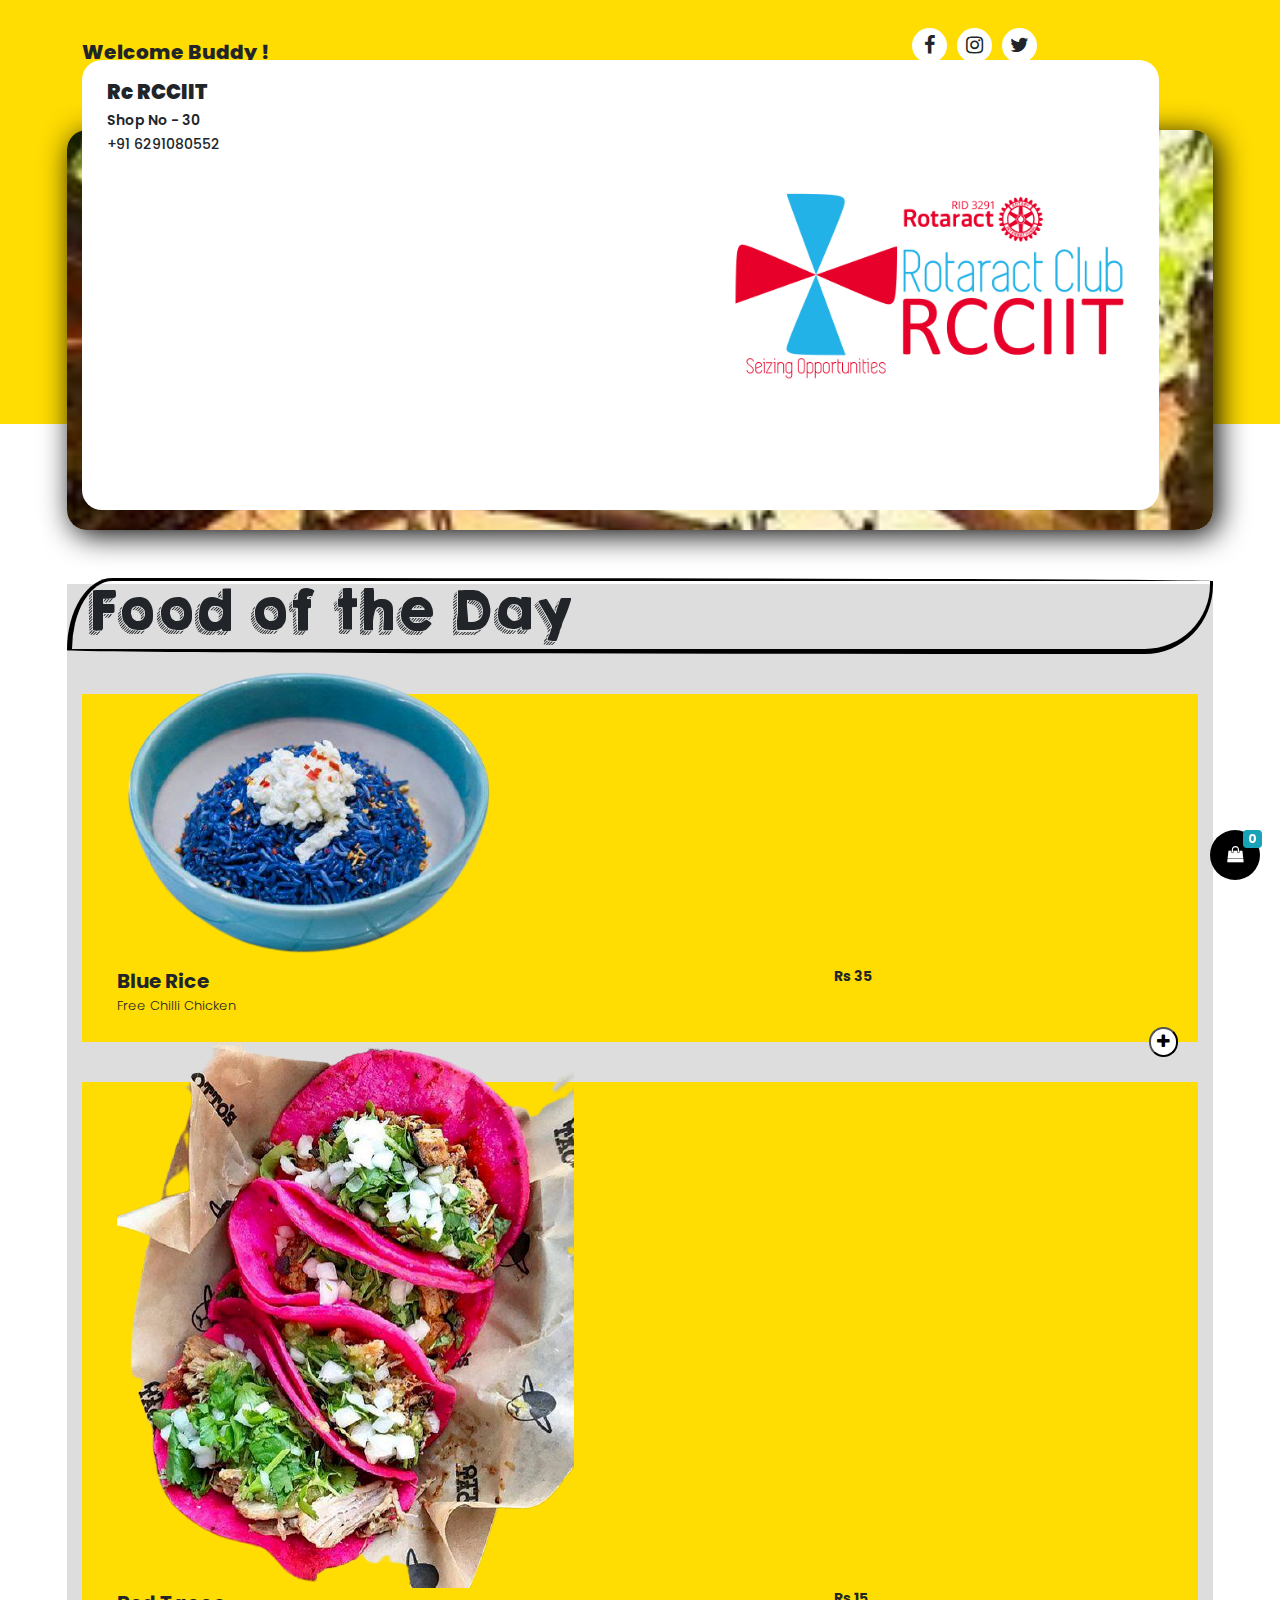
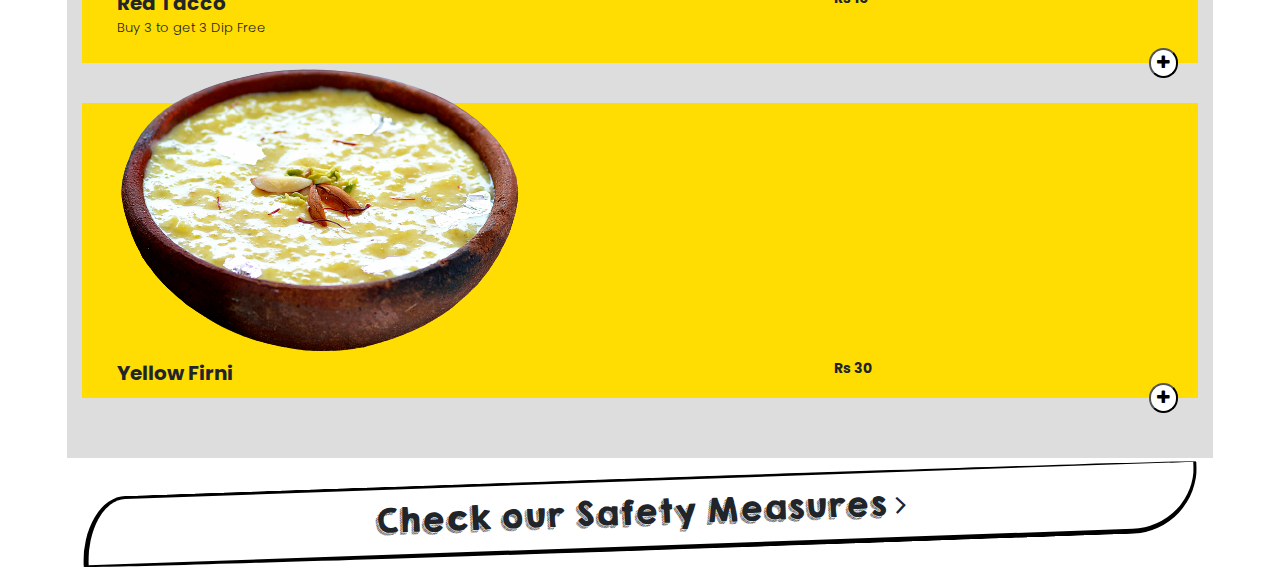
<file: index.html>
<!DOCTYPE html>
<html lang="en">
<head>
    <meta charset="UTF-8">
    <meta name="viewport" content="width=device-width, initial-scale=1.0">
    <link rel="stylesheet" href="css/style.css">
    <link rel="stylesheet" href="https://stackpath.bootstrapcdn.com/bootstrap/4.5.2/css/bootstrap.min.css" integrity="sha384-JcKb8q3iqJ61gNV9KGb8thSsNjpSL0n8PARn9HuZOnIxN0hoP+VmmDGMN5t9UJ0Z" crossorigin="anonymous">
    <link rel="stylesheet" href="https://stackpath.bootstrapcdn.com/font-awesome/4.7.0/css/font-awesome.min.css" integrity="sha384-wvfXpqpZZVQGK6TAh5PVlGOfQNHSoD2xbE+QkPxCAFlNEevoEH3Sl0sibVcOQVnN" crossorigin="anonymous">

    <title>Aritra Basu</title>
</head>
<body>
    <div class="container-fluid bg-grad-1">
       <div class="col-11" style="margin:0px auto">
           <div class="row">
           <div class="col-lg-7 welcome--box">
               <h1>Welcome Buddy !</h1>
               <p>to your brand new digital store of RC RCCIIT</p>
           </div>
           <div class="col-lg-5 welcome--box--social-media">
            <ul class="welcome--box--social-media-list">
                <li><a href="#"><i class="fa fa-facebook"></i></a></li>
                <li><a href="#"><i class="fa fa-instagram"></i></a></li>
                <li><a href="#"><i class="fa fa-twitter"></i></a></li>
            </ul>
           </div>
           </div>
        </div>
        <div clss="row">
        <div class="col-11 stall--img mt-4" style="background-image: url(img/stall.jpg);">
           <div class="about--shop">
               <div class="container-fluid">
                   <div class="row">
                       <div class="col-7">
                        <h1>Rc RCCIIT</h1>
                        <h2> Shop No  - 30 </h2>
                        <h3>+91 6291080552</h3>
                       </div>
                       <div class="col-5 d-flex align-items-center justify-content-center">
                           <img src="img/logo.png" class="img-fluid">
                       </div>
                   </div>
               </div>
           </div>
        </div>
       </div>
    </div>
    <div class="container-fluid mt-5">
        <div class="col-11 menu">
            <div class="container">
                <div class="row">
            <h1>Food of the Day</h1>
        </div>
    </div>
    </div>
    <div class="col-11 menu-list">
        <div class="container">
            <div class="row item-holder">
                <div class="col-7">
                    <img src="img/food1.png" class="img-fluid item-image">
                </div>
                <div class="col-8 item-name">
                    Blue Rice
                    <p> Free Chilli Chicken </p>
                </div>
                <div class="col-4 item-price">Rs 35</div>
                <div class="col-12">      
                  <button class="add-item" id="1">
                      <i class="fa fa-plus"></i>
                  </button>
                </div>
            </div>
            <div class="row  item-holder">
                <div class="col-7">
                    <img src="img/food3.png" class="img-fluid item-image">
                </div>
                <div class="col-8 item-name">Red Tacco
                    <p> Buy 3 to get 3 Dip Free </p>
                </div>
                <div class="col-4 item-price">Rs 15</div>
                <div class="col-12">      
                    <button class="add-item" id="2">
                        <i class="fa fa-plus"></i>
                    </button>
                  </div>
            </div>
            <div class="row  item-holder">
                <div class="col-7">
                    <img src="img/food2.png" class="img-fluid item-image">
                </div>
                <div class="col-8 item-name">Yellow Firni</div>
                <div class="col-4 item-price">Rs 30</div>
                <div class="col-12">      
                    <button class="add-item" id="3">
                        <i class="fa fa-plus"></i>
                    </button>
                  </div>
            </div>
        </div>
    </div>
    <div class="container-fluid">
        <div class="row">
            <div class="col-11" style="margin: 0px auto;">
                <a href="safety.html"><div class="check-sanitization">
                    Check our Safety Measures
                    <i class="fa fa-angle-right"></i>
                </div></a>
            </div>
        </div>
    </div>
    <a href="javascript:void(0)"  data-toggle="modal" data-target="#exampleModalCenter" id="shoppingbag"><div class="shoping-basket">
        <i class="fa fa-shopping-bag"></i>
        <span class="badge badge-info">0</span>
    </div></a>
    <!-- Modal -->
<div class="modal fade" id="exampleModalCenter" tabindex="-1" role="dialog" aria-labelledby="exampleModalCenterTitle" aria-hidden="true">
    <div class="modal-dialog modal-dialog-centered " role="document">
      <div class="modal-content cart">
        <div class="modal-body text-light ">
            <button type="button" class="close" data-dismiss="modal" aria-label="Close">
        </div>

      </div>
    </div>
  </div>
    <script src='https://cdnjs.cloudflare.com/ajax/libs/jquery/3.3.1/jquery.min.js'></script>
    <script src='https://cdnjs.cloudflare.com/ajax/libs/twitter-bootstrap/4.5.0/js/bootstrap.min.js'></script>
    <script src="https://unpkg.com/aos@2.3.1/dist/aos.js"></script>
    <script>
        var cart = [];
        $('.add-item').on('click', function(e, manual) {
        if (typeof manual === 'undefined' || manual === false) {
            $('.add-item').not(this).trigger('click', true);
            if($(this).attr('id')==1)
            {
                if (cart[1] != null) 
                {
                    cart[1]=cart[1]+1;
                }else
                {
                    cart[1]=1;
                }  
            }
            if($(this).attr('id')==2)
            {
                if (cart[2] != null) 
                {
                    cart[2]=cart[2]+1;
                }else
                {
                    cart[2]=1;
                }  
            }
            if($(this).attr('id')==3)
            {
                if (cart[3] != null) 
                {
                    cart[3]=cart[3]+1;
                }else
                {
                    cart[3]=1;
                }  
            }
            var itemno = 0
            if(cart[1]!=null)
                itemno++;
            if(cart[2]!=null)
                itemno++;
            if(cart[3]!=null)
                itemno++;
            $('.badge').text(itemno);
        }
        });

        $("#shoppingbag").on('click',function(){
            if(cart.length==0)
            {
                $(".modal-body").text("No Cart Item")
            }else
            {
                $(".modal-body").html("");
                var total=0;
                if(cart[1]!=null)
                {
                    
                    $(".modal-body").append("<li class='cart-item'> Blue Rice + Chilli chicken <br>"+cart[1]+" Plate - RS."+cart[1]*35+"</li>");
                    total=total+cart[1]*35;
                }

                if(cart[2]!=null)
                {
                    $(".modal-body").append("<li class='cart-item'> Red Tacco <br>"+cart[2]+" Pc - RS."+cart[2]*15+"</li>");
                    total=total+cart[2]*15;
                }
                if(cart[3]!=null)
                {
                    $(".modal-body").append("<li class='cart-item'>Yellow Firni <br>"+cart[3]+" Plate - RS."+cart[3]*30+"</li>");
                    total=total+cart[3]*30;
                }
                $(".modal-body").append("<li class='cart-total'>Total- Rs. "+total+"</li>");
                if(total>0)
                {
                    $(".modal-body").append("<br><br><img src='img/pay.jpeg' class='img-fluid'><br><form action='https://formspree.io/f/xleooykl' method ='POST'> <input type='text' class='form-control' Placeholder='name' name='name'><input type='text' class='form-control' Placeholder='Shop No' name='shop no'><input type='hidden' name='order' value="+cart+"><button  type='submit' class='btn w-100 text-light'>Place Order </button></form>");

                    
                }

            }

        })
        
        
    </script>
</body>
</html>
</file>
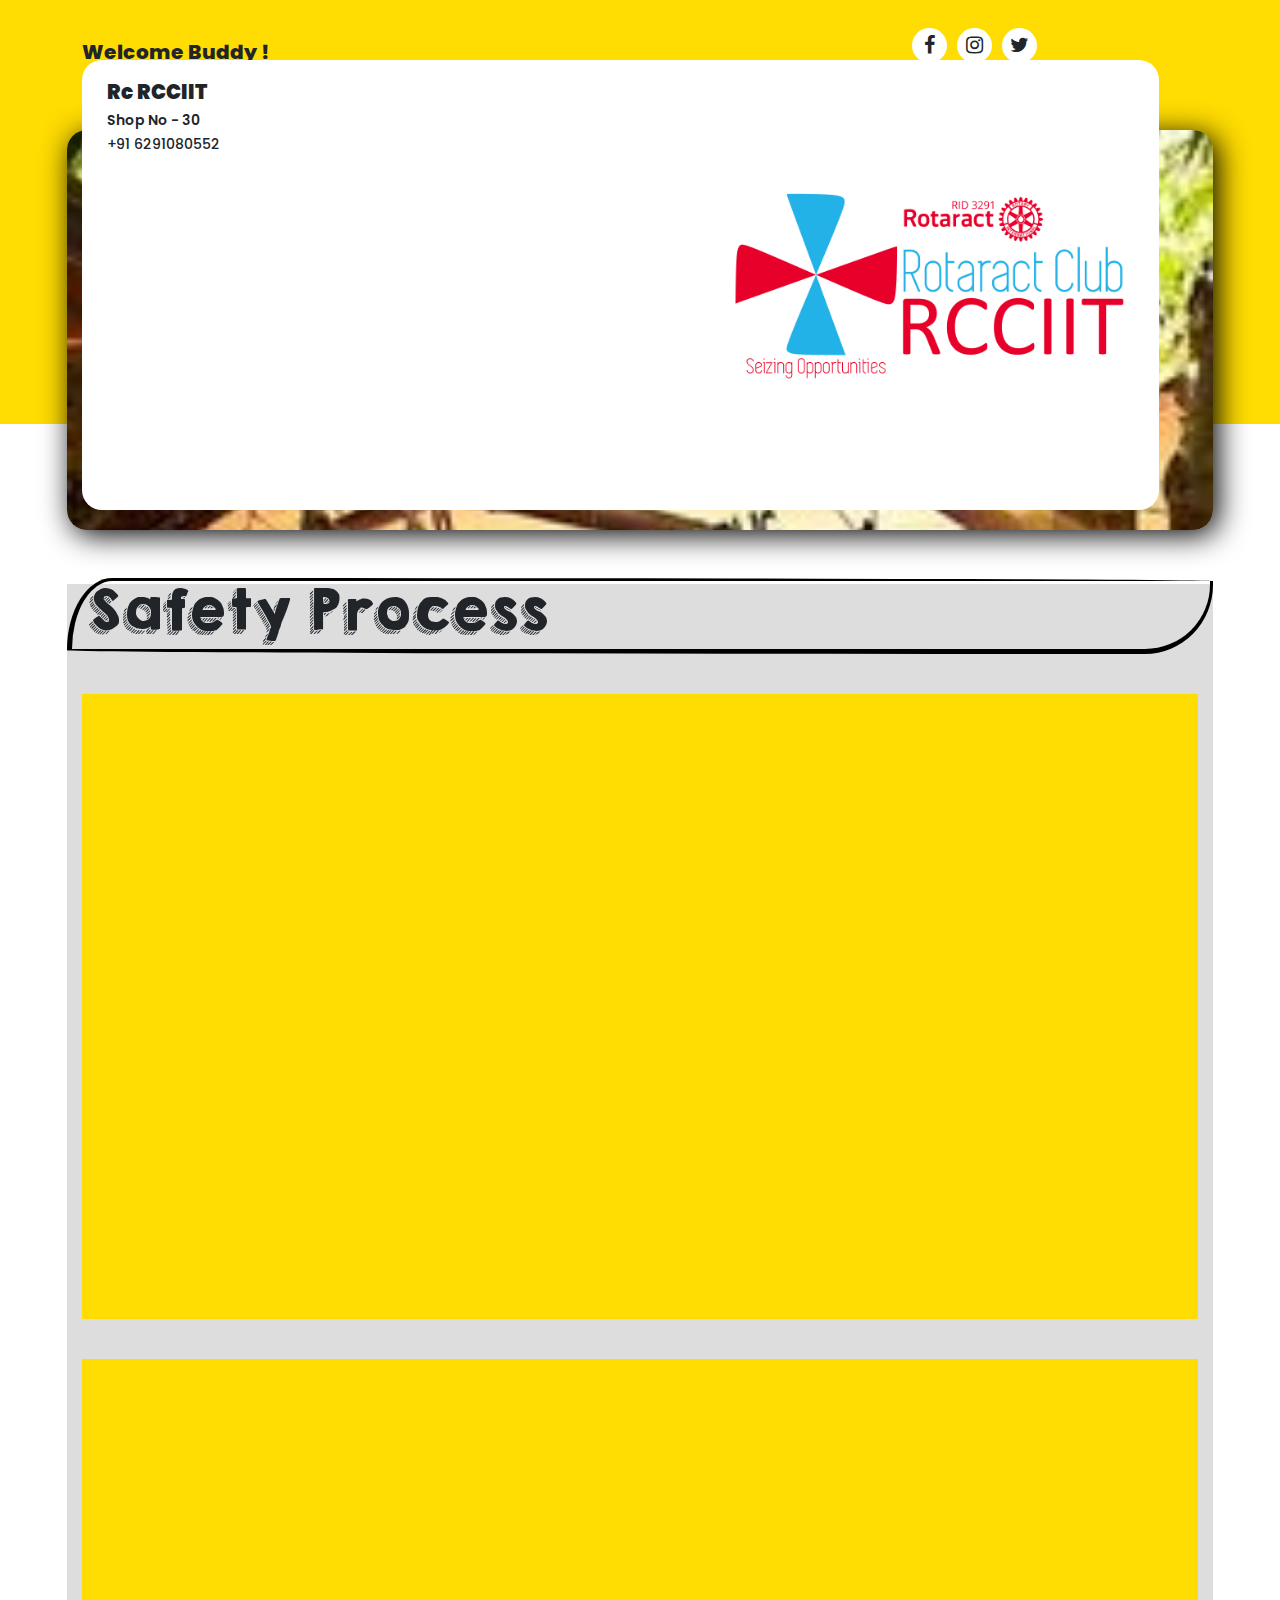
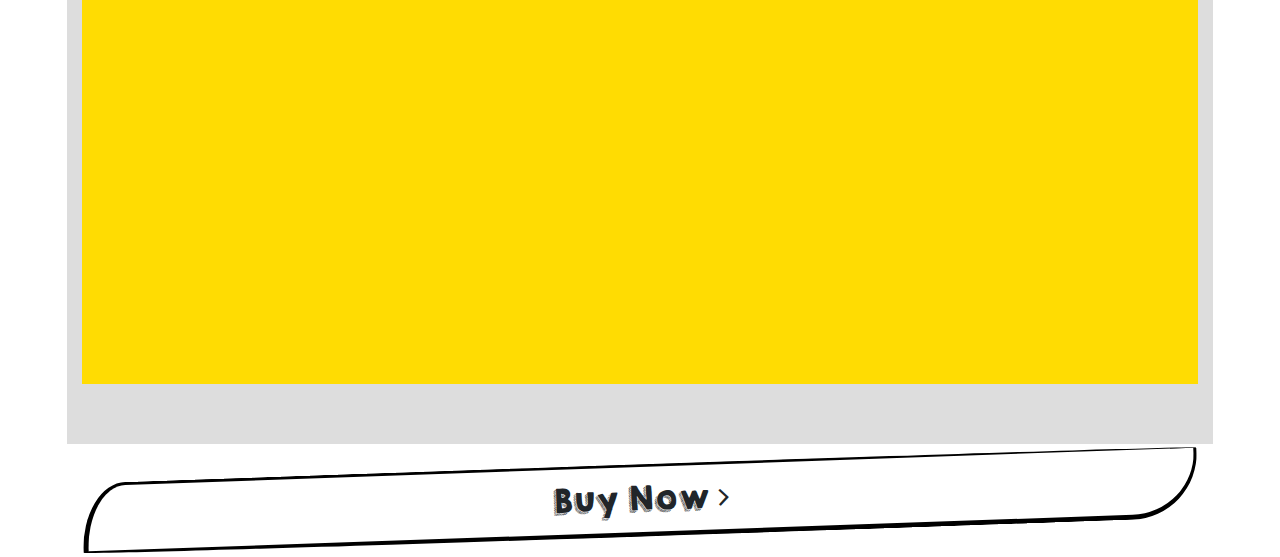
<file: safety.html>
<!DOCTYPE html>
<html lang="en">
<head>
    <meta charset="UTF-8">
    <meta name="viewport" content="width=device-width, initial-scale=1.0">
    <link rel="stylesheet" href="css/style.css">
    <link rel="stylesheet" href="https://stackpath.bootstrapcdn.com/bootstrap/4.5.2/css/bootstrap.min.css" integrity="sha384-JcKb8q3iqJ61gNV9KGb8thSsNjpSL0n8PARn9HuZOnIxN0hoP+VmmDGMN5t9UJ0Z" crossorigin="anonymous">
    <link rel="stylesheet" href="https://stackpath.bootstrapcdn.com/font-awesome/4.7.0/css/font-awesome.min.css" integrity="sha384-wvfXpqpZZVQGK6TAh5PVlGOfQNHSoD2xbE+QkPxCAFlNEevoEH3Sl0sibVcOQVnN" crossorigin="anonymous">

    <title>Aritra Basu</title>
</head>
<body>
    <div class="container-fluid bg-grad-1">
       <div class="col-11" style="margin:0px auto">
           <div class="row">
           <div class="col-lg-7 welcome--box">
               <h1>Welcome Buddy !</h1>
               <p>to your brand new digital store of RC RCCIIT</p>
           </div>
           <div class="col-lg-5 welcome--box--social-media">
            <ul class="welcome--box--social-media-list">
                <li><a href="#"><i class="fa fa-facebook"></i></a></li>
                <li><a href="#"><i class="fa fa-instagram"></i></a></li>
                <li><a href="#"><i class="fa fa-twitter"></i></a></li>
            </ul>
           </div>
           </div>
        </div>
        <div clss="row">
        <div class="col-11 stall--img mt-4" style="background-image: url(img/stall.jpg);">
           <div class="about--shop">
               <div class="container-fluid">
                   <div class="row">
                       <div class="col-7">
                        <h1>Rc RCCIIT</h1>
                        <h2> Shop No  - 30 </h2>
                        <h3>+91 6291080552</h3>
                       </div>
                       <div class="col-5 d-flex align-items-center justify-content-center">
                           <img src="img/logo.png" class="img-fluid">
                       </div>
                   </div>
               </div>
           </div>
        </div>
       </div>
    </div>
    <div class="container-fluid mt-5">
        <div class="col-11 menu">
            <div class="container">
                <div class="row">
            <h1>Safety Process</h1>
        </div>
    </div>
    </div>
    <div class="col-11 menu-list">
        <div class="container">
            <div class="row item-holder">
                <div class="embed-responsive embed-responsive-16by9">
                    <iframe class="embed-responsive-item" src="https://www.youtube.com/embed/XkRZwdwFT-8"></iframe>
                  </div>
            </div>
            <div class="row item-holder">
                <div class="embed-responsive embed-responsive-16by9">
                    <iframe class="embed-responsive-item" src="https://www.youtube.com/embed/q63zoj74W9E"></iframe>
                  </div>
            </div>
    </div>
    </div>
    <div class="container-fluid">
        <div class="row">
            <div class="col-11" style="margin: 0px auto;">
                <a href="index.html"><div class="check-sanitization">
                    Buy Now
                    <i class="fa fa-angle-right"></i>
                </div></a>
            </div>
        </div>
    </div>


</body>
</html>
</file>
<file: css/style.css>
@import url('https://fonts.googleapis.com/css2?family=Poppins:ital,wght@0,500;0,700;1,500&display=swap');
@font-face {
    font-family: 'KG HAPPY Regular';
    font-style: normal;
    font-weight: normal;
    src: local('KG HAPPY Regular'), url('../KGHAPPY.woff') format('woff');
}
*
{
    margin:0px;
}
body,html
{
    margin:0px;
    font-family: 'Poppins', sans-serif !important;

}

a
{
    color:inherit !important;
}
.bg-1
{
    background-color: #FFDC02;
}
.bg-grad-1
{
    background-image: linear-gradient(to bottom, #ffdc02 80%, #fff 80%);
}
.stall--img
{
    height:400px;
    width:90%;
    margin:0px auto;
    border-radius: 20px;
    box-shadow: 5px 5px 30px #000;
    background-size:cover ;
    position: relative;
}
.about--shop
{
    background-color: #fff;
    width: 94%;
    padding:20px 10px;
    border-radius:20px;
    position: absolute;
    bottom:20px;

}
.about--shop h1
{
    font-size:20px;
    font-weight:900;
}
.about--shop h2
{
    font-size:14px;
    font-weight:600;
}
.about--shop h3
{
    font-size:14px;
    font-weight:500;
}
.welcome--box
{
    display: flex;
    justify-content: center;
    flex-direction: column;
}
.welcome--box h1
{
    padding-top: 40px;
    font-size:20px;
    font-weight:800;
}
.welcome--box p
{
    font-size: 12px;
    font-weight:500;
}
.welcome--box--social-media-list li
{
    list-style: none;
    font-size:20px;
    height:35px;
    width:35px;
    background-color: #fff;
    text-align: center;
    line-height:35px;
    margin:5px;
    border-radius: 20px;
}
.welcome--box--social-media-list
{
    display: flex;
    align-items: center;
    justify-content: center;
    padding:0px;
}
.welcome--box--social-media
{
    display: flex;
    align-items: center;
    justify-content: center;
}
.menu h1
{

    font-family:'KG HAPPY Regular';
    font-weight:normal;
    font-size:50px;
    text-align:center;
    line-height: 60px;
}
.menu
{
    margin:0px auto;
    border: solid black;
    border-color: black;
    border-width: 3px 3px 5px 5px;
    border-radius:4% 95% 6% 95%/95% 4% 92% 5%;
    z-index:9999
}

.menu-list
{
    margin:0px auto;
    background-color: #ddd;
    padding:20px ;
    margin-top:-70px;
    padding-top:70px;

}
.item-holder
{
    margin:40px 0px;
    background-color: #FFDC02;
    padding:10px 20px;
}
.item-image
{
    margin-top:-50px;
}
.item-name
{
    font-weight:bold;
    font-size:20px;
}
.item-price
{
    font-weight:bold;
    font-size:14px;
}
.item-name p
{
    font-weight: 300;
    font-size: 13px;
}
.add-item
{
    border-radius: 30px;
    margin:10px 0px;
    right:0;
    top:-15px;
    position: absolute;
    background-color: #fff;
}
.shoping-basket
{
    position: fixed;
    bottom: 20px;
    right:20px;
    z-index:9999;
    background-color: #000;
    height:50px;
    width:50px;
    border-radius: 50%;
    color:#fff;
    text-align: center;
    line-height: 50px;
}
.shoping-basket .badge
{
    
    position: absolute;
}
.check-sanitization
{
    font-family:'KG HAPPY Regular';
    font-weight:normal;
    font-size:30px;
    border: solid black;
    border-color: black;
    border-width: 3px 3px 5px 5px;
    border-radius:4% 95% 6% 95%/95% 4% 92% 5%;
    transform: rotate(-2deg);
    margin:20px 0px;
    padding:10px;
    text-align: center;
}

.cart
{
    border: solid black !important;
    border-color: black !important;
    border-width: 3px 3px 5px 5px !important;
    border-radius:4% 95% 6% 95%/95% 4% 92% 5% !important;
    background-color: #000 !important;
}
.cart-item
{
    list-style: none;
    border-bottom: 1px dashed #fff;
}
.cart-item:last-child
{
    border-bottom: 0px;
}
</file>
